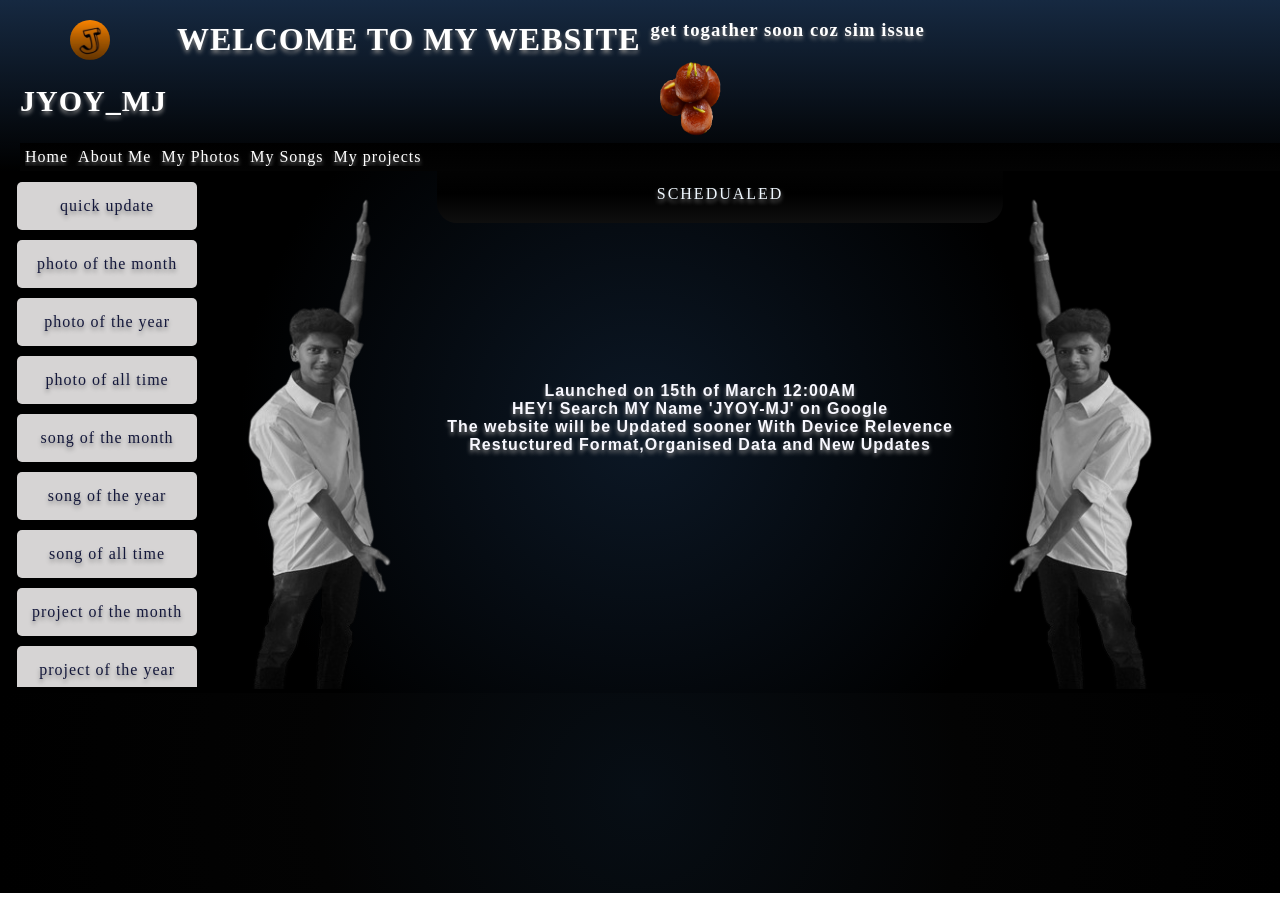
<file: index.html>
<!DOCTYPE html>

<html lang="en">

<head>
    <meta name="google-site-verification" content="s2RpgsVEg7RvQ9nGSScpgf-9i017sG10E14g_1BDi9s" />
<meta name="description" content="Official JYOY website. Discover jyoymj content, updates, and information about JYOY.">
<meta name="keywords" content="jyoy, jyoymj, jyoy website, jyoy official, JyoyMj, jyoyMJ, mjjyoy, MJjyoy, MJJyoy">
<meta name="robots" content="index, follow">
<meta name="author" content="JYOY">
<meta property="og:title" content="JYOY Official Website">
<meta property="og:description" content="Visit the official jyoymj website.">
<meta property="og:type" content="website">
<meta property="og:url" content="https:https://jyoymj.github.io/para/">
    
<meta charset="UTF-8">
<meta name=“viewport” content=“width=device-width, initial-scale=1.0”>
<link rel="stylesheet" href="style4.css">
<title class="title">JyoyMJ</title>
   <link rel="icon"  href="favicon-32x32.png">
</head>

<body>

<header class="head">


<div class="headdivs">

<div class="headdiv01">

<div class="headdiv01div01">
<img src="logo.jpg" class="logo" alt="logo">
</div>

<div class="headdiv01div02">
<h1 style="font-size:30px;">JYOY_MJ</h1>
</div>

</div>

<div class="headdiv02">
<h1 class="head01">WELCOME TO MY WEBSITE</h1>
</div>
<div>
    
    <div>
        <h3>get togather soon coz sim issue</h3>
        </div>
    <img src="gulab.png" style="height:80px;width:80px;">
</div>
</div>

<nav class="nav">
<div class="navdiv">
<a href="index.html" class="navhome">Home</a>
<a href="aboutme.html" class="navme">About Me</a>
<a href="photos.html" class="navphotos">My Photos</a>
<a href="songs.html" class="navsong">My Songs</a>
<a href="projects.html" class="navproject">My projects</a>
</div>
</nav>

</header>


<main class="main">


<div class="content" >
    <aside  class="aside" >
<div class="asidediv">  <a class="asidediva" href="#"> quick update</a></div>
<div class="asidediv"> <a class="asidediva" href="#"> photo of the month</a></div>
<div class="asidediv"> <a class="asidediva" href="#"> photo of the year</a></div>
<div class="asidediv"> <a class="asidediva" href="#"> photo of all time</a></div>
<div class="asidediv"> <a class="asidediva" href="#"> song of the month</a></div>
<div class="asidediv"> <a class="asidediva" href="#"> song of the year</a></div>
<div class="asidediv"> <a class="asidediva" href="#"> song of all time</a></div>
<div class="asidediv"> <a class="asidediva" href="#"> project of the month</a></div>
<div class="asidediv"> <a class="asidediva" href="#"> project of the year</a></div>
<div class="asidediv"> <a class="asidediva" href="#"> project of all time</a></div>

</aside>
<div >
<img class="contentimg" src="un.png" alt="Jyoy" >
</div>
<div>
<div class="upcoming">SCHEDUALED</div>
<div class="news"><b>Launched on 15th of March 12:00AM<br> HEY! Search MY Name 'JYOY-MJ' on Google<br>The website will be Updated sooner With Device Relevence<br>Restuctured Format,Organised Data and New Updates</b> </div>
</div>

<div >
<img class="contentimg" src="u1n.png" alt="Jyoy"></div>

</div>
</main>
<footer class="footer"></footer>
</body>

</html>
</file>
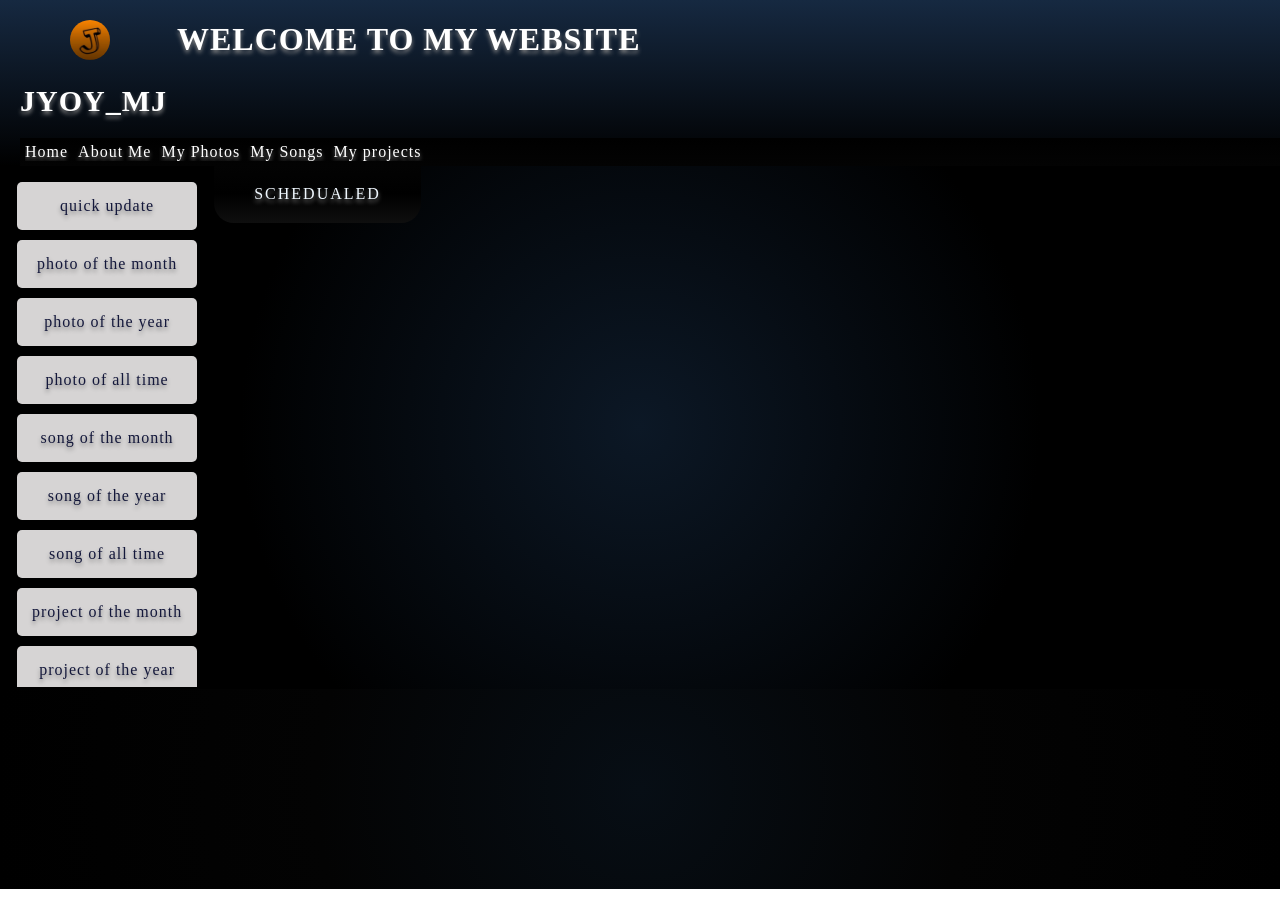
<file: aboutme.html>
<!DOCTYPE html>

<html>

<head>

<meta charset="UTF-8">
<meta name="content" width="device-width initial=1.0">
<link rel="stylesheet" href="style4.css">
<title class="title">JyoyMJ-About Me</title>      <link rel="icon"  href="favicon-32x32.png">
</head>

<body>

<header class="head">


<div class="headdivs">

<div class="headdiv01">

<div class="headdiv01div01">
<img src="logo.jpg" class="logo" alt="logo">
</div>

<div class="headdiv01div02">
<h1 style="font-size:30px;">JYOY_MJ</h1>
</div>

</div>

<div class="headdiv02">
<h1 class="head01">WELCOME TO MY WEBSITE</h1>
</div>

</div>

<nav class="nav">
<div class="navdiv">
<a href="index.html" class="navhome">Home</a>
<a href="aboutme.html" class="navme">About Me</a>
<a href="photos.html" class="navphotos">My Photos</a>
<a href="songs.html" class="navsong">My Songs</a>
<a href="projects.html" class="navproject">My projects</a>
</div>
</nav>

</header>


<main class="main">


<div class="content" >
    <aside  class="aside" >
<div class="asidediv">  <a class="asidediva" href="#"> quick update</a></div>
<div class="asidediv"> <a class="asidediva" href="#"> photo of the month</a></div>
<div class="asidediv"> <a class="asidediva" href="#"> photo of the year</a></div>
<div class="asidediv"> <a class="asidediva" href="#"> photo of all time</a></div>
<div class="asidediv"> <a class="asidediva" href="#"> song of the month</a></div>
<div class="asidediv"> <a class="asidediva" href="#"> song of the year</a></div>
<div class="asidediv"> <a class="asidediva" href="#"> song of all time</a></div>
<div class="asidediv"> <a class="asidediva" href="#"> project of the month</a></div>
<div class="asidediv"> <a class="asidediva" href="#"> project of the year</a></div>
<div class="asidediv"> <a class="asidediva" href="#"> project of all time</a></div>

</aside>
<div >
<div >
<div>
    <div><div class="upcoming" width="100%">SCHEDUALED</div></div>
 
</div>
</div>
</div>
</main>
<footer class="footer"></footer>
</body>

</html>
</file>
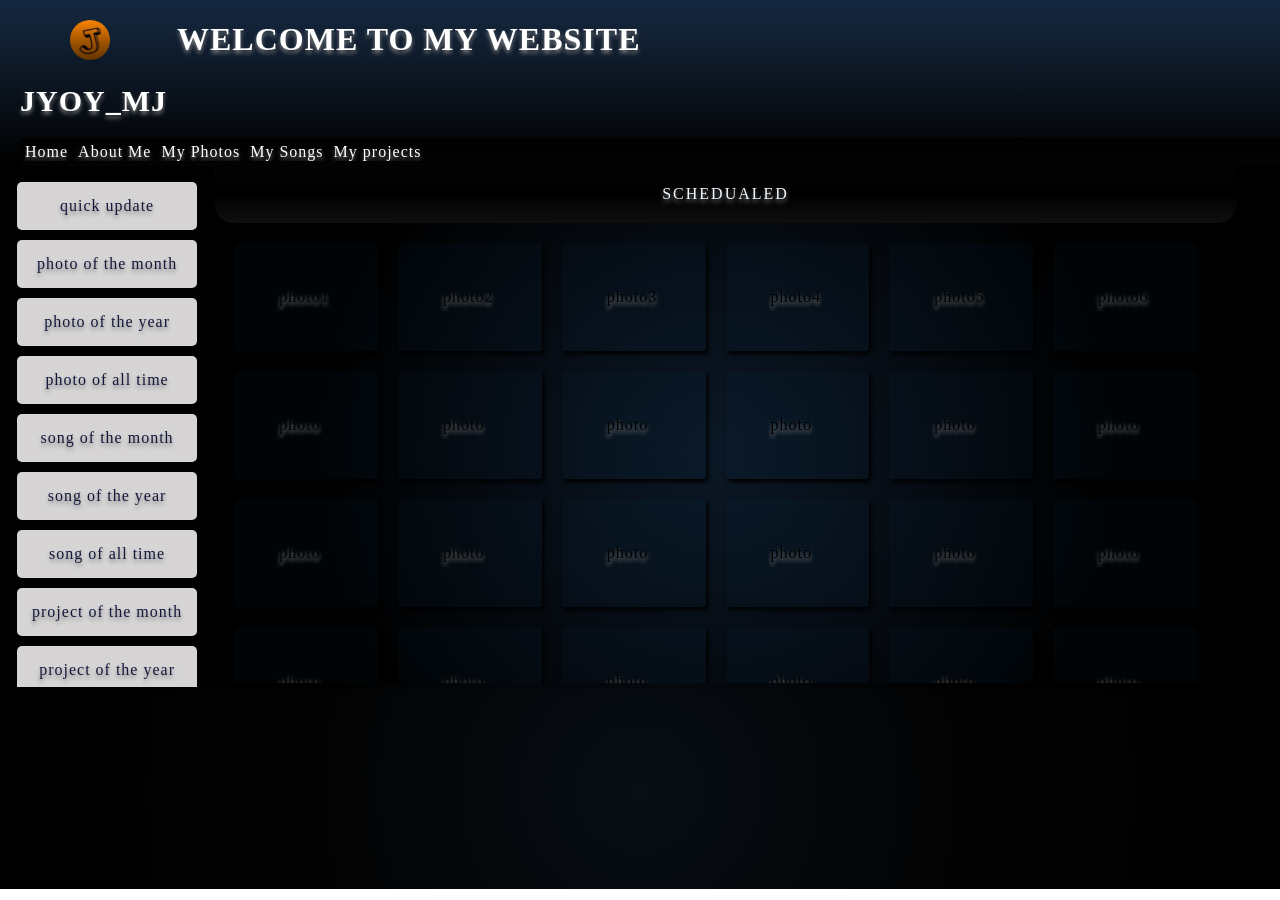
<file: photos.html>
<!DOCTYPE html>

<html>

<head>

<meta charset="UTF-8">
<meta name=“viewport” content=“width=device-width, initial-scale=1.0”>
<link rel="stylesheet" href="style4.css">
<title class="title">JyoyMJ-Photos</title>   <link rel="icon"  href="favicon-32x32.png">
</head>

<body>

<header class="head">


<div class="headdivs">

<div class="headdiv01">

<div class="headdiv01div01">
<img src="logo.jpg" class="logo" alt="logo">
</div>

<div class="headdiv01div02">
<h1 style="font-size:30px;">JYOY_MJ</h1>
</div>

</div>

<div class="headdiv02">
<h1 class="head01">WELCOME TO MY WEBSITE</h1>
</div>

</div>

<nav class="nav">
<div class="navdiv">
<a href="index.html" class="navhome">Home</a>
<a href="aboutme.html" class="navme">About Me</a>
<a href="photos.html" class="navphotos">My Photos</a>
<a href="songs.html" class="navsong">My Songs</a>
<a href="projects.html" class="navproject">My projects</a>
</div>
</nav>

</header>


<main class="main">


<div class="content">
    <aside  class="aside" >
<div class="asidediv">  <a class="asidediva" href="#"> quick update</a></div>
<div class="asidediv"> <a class="asidediva" href="#"> photo of the month</a></div>
<div class="asidediv"> <a class="asidediva" href="#"> photo of the year</a></div>
<div class="asidediv"> <a class="asidediva" href="#"> photo of all time</a></div>
<div class="asidediv"> <a class="asidediva" href="#"> song of the month</a></div>
<div class="asidediv"> <a class="asidediva" href="#"> song of the year</a></div>
<div class="asidediv"> <a class="asidediva" href="#"> song of all time</a></div>
<div class="asidediv"> <a class="asidediva" href="#"> project of the month</a></div>
<div class="asidediv"> <a class="asidediva" href="#"> project of the year</a></div>
<div class="asidediv"> <a class="asidediva" href="#"> project of all time</a></div>

</aside>

<div>
    <div><div class="upcoming">SCHEDUALED</div></div>
<div class="contentphotos">

<div class="photoscontainer">photo1</div>
<div class="photoscontainer">photo2</div>
<div class="photoscontainer">photo3</div>
<div class="photoscontainer">photo4</div>
<div class="photoscontainer">photo5</div>
<div class="photoscontainer">photo6</div>
<div class="photoscontainer">photo</div>
<div class="photoscontainer">photo</div>
<div class="photoscontainer">photo</div>
<div class="photoscontainer">photo</div>
<div class="photoscontainer">photo</div>
<div class="photoscontainer">photo</div>
<div class="photoscontainer">photo</div>
<div class="photoscontainer">photo</div>
<div class="photoscontainer">photo</div>
<div class="photoscontainer">photo</div>
<div class="photoscontainer">photo</div>
<div class="photoscontainer">photo</div>
<div class="photoscontainer">photo</div>
<div class="photoscontainer">photo</div>
<div class="photoscontainer">photo</div>
<div class="photoscontainer">photo</div>
<div class="photoscontainer">photo</div>
<div class="photoscontainer">photo</div>
<div class="photoscontainer">photo</div>
<div class="photoscontainer">photo</div>
<div class="photoscontainer">photo</div>
<div class="photoscontainer">photo</div>
<div class="photoscontainer">photo</div>
<div class="photoscontainer">photo</div>
<div class="photoscontainer">photo</div>
<div class="photoscontainer">photo</div>
<div class="photoscontainer">photo</div>
<div class="photoscontainer">photo</div>

</div>
</div>
</div>





</main>
<footer class="footer"></footer>
</body>
</html>
</file>
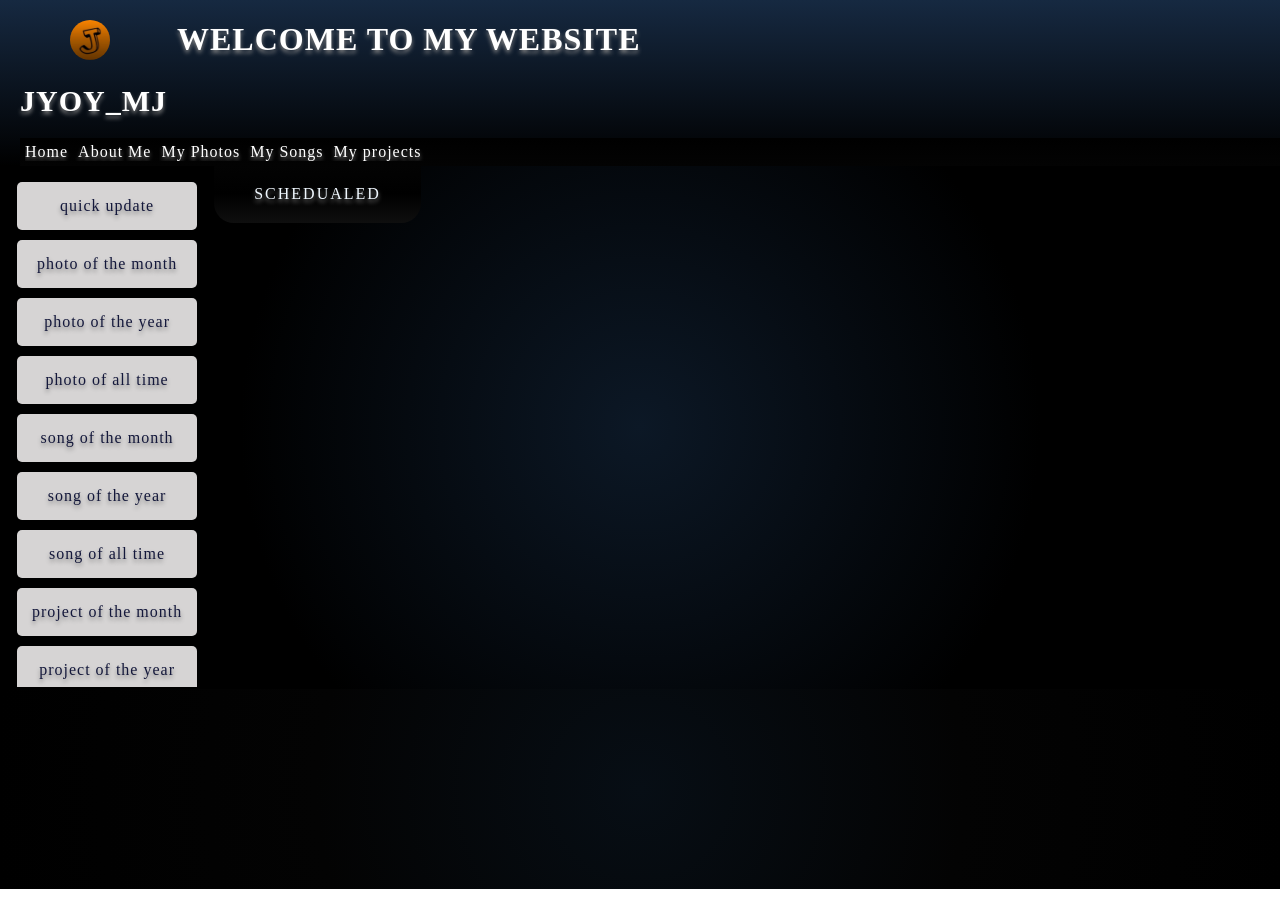
<file: projects.html>
<!DOCTYPE html>

<html>

<head>

<meta charset="UTF-8">
<meta name="content" width="device-width initial=1.0">
<link rel="stylesheet" href="style4.css">
<title>JyoyMJ-Projects</title>   <link rel="icon"  href="favicon-32x32.png">
</head>

<body>

<header class="head">


<div class="headdivs">

<div class"headdiv01">

<div class="headdiv01div01">
<img src="logo.jpg" class="logo" alt="logo">
</div>

<div class="headdiv01div02">
<h1 style="font-size:30px;">JYOY_MJ</h1>
</div>

</div>

<div class="headdiv02">
<h1 class="head01">WELCOME TO MY WEBSITE</h1>
</div>

</div>

<nav class="nav">
<div class="navdiv">
<a href="index.html" class="navhome">Home</a>
<a href="aboutme.html" class="navme">About Me</a>
<a href="photos.html" class="navphotos">My Photos</a>
<a href="songs.html" class="navsong">My Songs</a>
<a href="projects.html" class="navproject">My projects</a>
</div>
</nav>

</header>


<main class="main">


<div class="content" >
    <aside  class="aside" >
<div class="asidediv">  <a class="asidediva" href="#"> quick update</a></div>
<div class="asidediv"> <a class="asidediva" href="#"> photo of the month</a></div>
<div class="asidediv"> <a class="asidediva" href="#"> photo of the year</a></div>
<div class="asidediv"> <a class="asidediva" href="#"> photo of all time</a></div>
<div class="asidediv"> <a class="asidediva" href="#"> song of the month</a></div>
<div class="asidediv"> <a class="asidediva" href="#"> song of the year</a></div>
<div class="asidediv"> <a class="asidediva" href="#"> song of all time</a></div>
<div class="asidediv"> <a class="asidediva" href="#"> project of the month</a></div>
<div class="asidediv"> <a class="asidediva" href="#"> project of the year</a></div>
<div class="asidediv"> <a class="asidediva" href="#"> project of all time</a></div>

</aside>
<div >
<div >
<div>
    <div><div class="upcoming" width="100%">SCHEDUALED</div></div>
 
</div>
</div>
</div>
</main>
<footer class="footer"></footer>
</body>

</html>
</file>
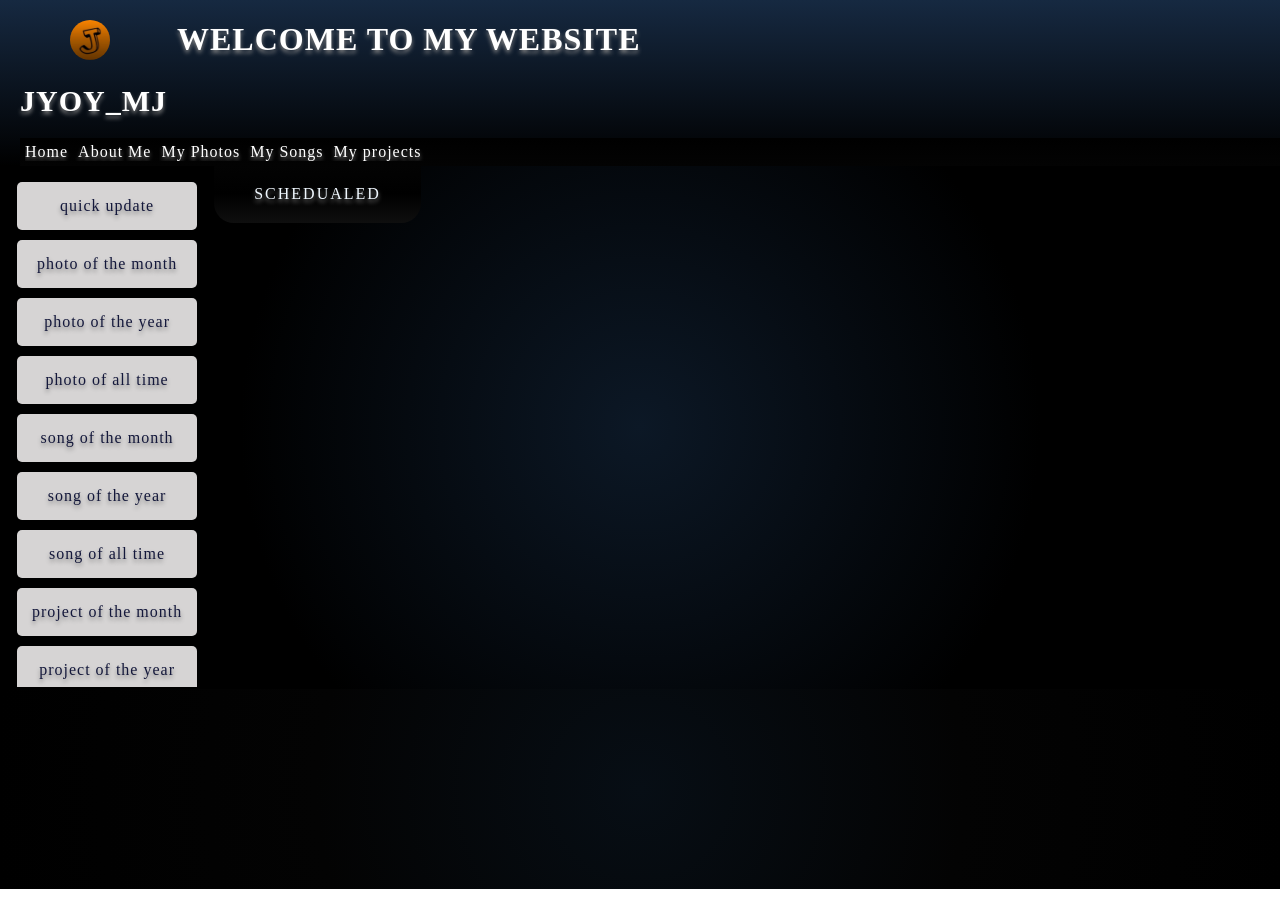
<file: songs.html>
<!DOCTYPE html>

<html>

<head>

<meta charset="UTF-8">
<meta name="content" width="device-width initial=1.0">
<link rel="stylesheet" href="style4.css">
<title>JyoyMJ-Song</title>   <link rel="icon"  href="favicon-32x32.png">
</head>

<body>

<header class="head">


<div class="headdivs">

<div class"headdiv01">

<div class="headdiv01div01">
<img src="logo.jpg" class="logo" alt="logo">
</div>

<div class="headdiv01div02">
<h1 style="font-size:30px;">JYOY_MJ</h1>
</div>

</div>

<div class="headdiv02">
<h1 class="head01">WELCOME TO MY WEBSITE</h1>
</div>

</div>

<nav class="nav">
<div class="navdiv">
<a href="index.html" class="navhome">Home</a>
<a href="aboutme.html" class="navme">About Me</a>
<a href="photos.html" class="navphotos">My Photos</a>
<a href="songs.html" class="navsong">My Songs</a>
<a href="projects.html" class="navproject">My projects</a>
</div>
</nav>

</header>


<main class="main">


<div class="content" >
    <aside  class="aside" >
<div class="asidediv">  <a class="asidediva" href="#"> quick update</a></div>
<div class="asidediv"> <a class="asidediva" href="#"> photo of the month</a></div>
<div class="asidediv"> <a class="asidediva" href="#"> photo of the year</a></div>
<div class="asidediv"> <a class="asidediva" href="#"> photo of all time</a></div>
<div class="asidediv"> <a class="asidediva" href="#"> song of the month</a></div>
<div class="asidediv"> <a class="asidediva" href="#"> song of the year</a></div>
<div class="asidediv"> <a class="asidediva" href="#"> song of all time</a></div>
<div class="asidediv"> <a class="asidediva" href="#"> project of the month</a></div>
<div class="asidediv"> <a class="asidediva" href="#"> project of the year</a></div>
<div class="asidediv"> <a class="asidediva" href="#"> project of all time</a></div>

</aside>
<div >
<div>
    <div><div class="upcoming" width="100%">SCHEDUALED</div></div>
 
</div>
</div>
</div>
</main>
<footer class="footer"></footer>
</body>

</html>
</file>
<file: style4.css>
*{
	scrollbar-width:none;
}
body{
	padding:0px;
	margin:0px;
	background:linear-gradient(black);
	text-shadow:0px 3px 4px grey;
	letter-spacing:1px;
}

.head{
 	position:fixed;
    top:0px;
 	padding:20px;
	padding-bottom:0px;
	padding-top:0px;
	margin:0px;
    background:linear-gradient(#162941,black);
	width:100%;
	color:white;
}

.headdivs{
	display:flex;
    flex-direction:row;
	gap:10px;
}


.headdiv01div01{
	margin:20px;
}


.head01{
	text-align:center;
    width:auto;height:auto;
}


.logo{
	width:40px;
    border-radius:50%;
    margin-left:30px;
       
	
}

.nav{
	
	background:linear-gradient(black,rgb(3, 3, 3));
	padding:5px;
	
}

.navdiv{    
	display:flex;
	flex-direction:row;
    gap:10px;
    overflow:auto;
	
	
	
}

.navhome,.navme,.navphotos,.navsong,.navproject{
	text-decoration:none;
 	color:white;

}

.navhome:hover,.navme:hover,.navphotos:hover,.navsong:hover,.navproject:hover{
	text-decoration:underline;
}

.main {
	margin-top:165px;	
}	


.content{
display:flex;
background:radial-gradient(circle 400px ,#0c1826,#000000);overflow:auto;

}


.aside{
	display: flex;
	flex-direction: column;
	gap: 15	px;
	background:linear-gradient(black);
	height: 500px;
	width: auto;
	min-width: 80px;
	overflow: auto;
	scrollbar-width: none;
	border-radius: 2px;
	border:2px solid black;padding:10px;float:left;text-align: center;
	
}


.asidediv  {
	background-color:rgb(214, 212, 212);	
	margin: 5px;		
	padding: 15px;
	border-radius: 5px;
}

.asidediva{
	text-decoration: none;color: #14183B;
	
}

.asidediv:hover{
	background:radial-gradient(circle,rgb(154, 154, 154),rgb(156, 157, 158));	
}
.asidediva:hover{
	color: black;
	text-shadow: 0px 3px 4px#14183B;
	font-size: 17px;
}

.upcoming{
	background:linear-gradient(rgb(3, 3, 3),black,rgb(15, 15, 15));
	border-bottom-left-radius:20px;border-bottom-right-radius: 20px;
 	padding:20px;
	letter-spacing: 2px;
	color: aliceblue;
	text-align: center;
}

.news{
	z-index: 3;
	display: flex;
	align-items: center;
	font-family:'Franklin Gothic Medium', 'Arial Narrow', Arial, sans-serif;
    text-align:center;
	padding:20px;
	height: 70%; color:ghostwhite;
	border-radius:10px;
	padding: 10px;
}

.content,.contentimg{
	width: auto;
	min-width: 100%;
	height: auto;
	min-height: 100px;
  user-select: none;
  -webkit-user-select: none;
  -webkit-user-drag: none;
  pointer-events: auto;

}

.upcoming,.news{
	width: auto;
	min-width: 100%;
}

.contentphotos{
	width:100%;display: grid;
	grid-template-columns:1fr 1fr 1fr 1fr 1fr 1fr;
	padding: 10px;
	overflow:scroll;
	height: 440px;
	background:radial-gradient(circle 400px ,#0c1826,#000000);
}
.photoscontainer{
	background-color: rgba(5, 63, 101, 0.066);
	padding: 45px;
	margin: 10px;
	box-shadow: #000000 2px 3px 4px;
	border-radius: 3px;
}

.photoscontainer:hover{
margin:8px;

}

.footer{min-width:1024px;max-width:1440px;height:200px;background:radial-gradient(circle,#070e15, rgb(3, 3, 3),#000000);}
</file>
